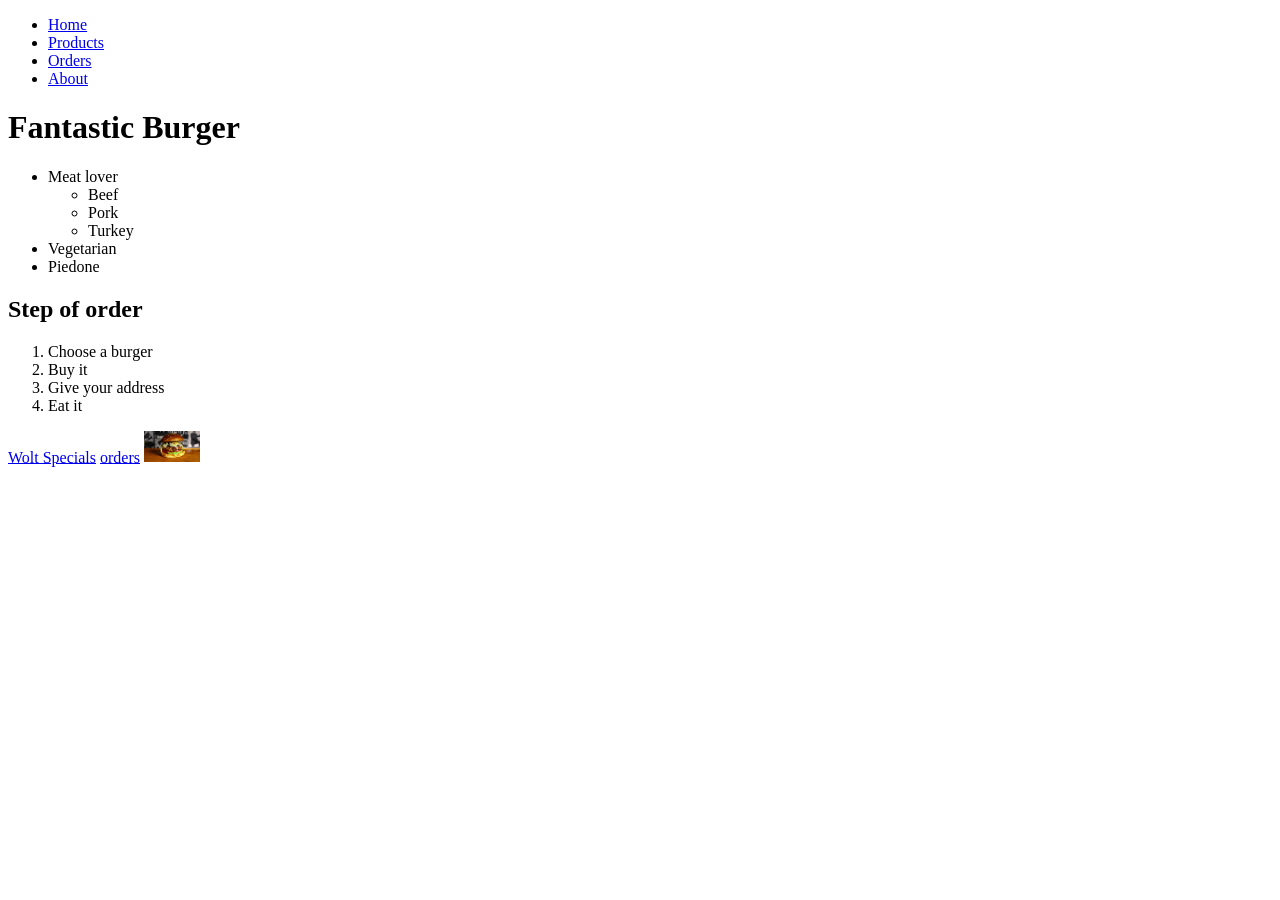
<file: index.html>
<!DOCTYPE html>
<html lang="en">

<head>
    <meta charset="UTF-8">
    <meta name="viewport" content="width=device-width, initial-scale=1.0">
    <title>Egy szuper oldal</title>
</head>

<body>
    <ul>
        <li>
            <a href="/">Home</a>
        </li>
        <li>
            <a href="/pages/Products.html">Products</a>
        </li>
        <li>
            <a href="/pages/orders.html">Orders</a>
        </li>
        <li>
            <a href="/about.html">About</a>
        </li>
    </ul>
    <h1>Fantastic Burger</h1>
    <ul>
        <li>Meat lover
            <ul>
                <li>Beef</li>
                <li>Pork</li>
                <li>Turkey</li>
            </ul>
        </li>

        <li>Vegetarian </li>
        <li>Piedone</li>
    </ul>

    <h2>Step of order</h2>
    <ol>
        <li>Choose a burger</li>
        <li>Buy it</li>
        <li>Give your address</li>
        <li>Eat it</li>
    </ol>

    <a href="https://wolt.com/hu/hun/budapest/restaurant/rock-burger">Wolt Specials</a>
    <a href="pages/orders.html">orders</a>
    <a target="blank" href="https://wolt.com/hu/hun/budapest/restaurant/rock-burger"><img width="56"
            src="img/burger.jpg" alt="Tasty burger"></a>


</body>

</html>
</file>
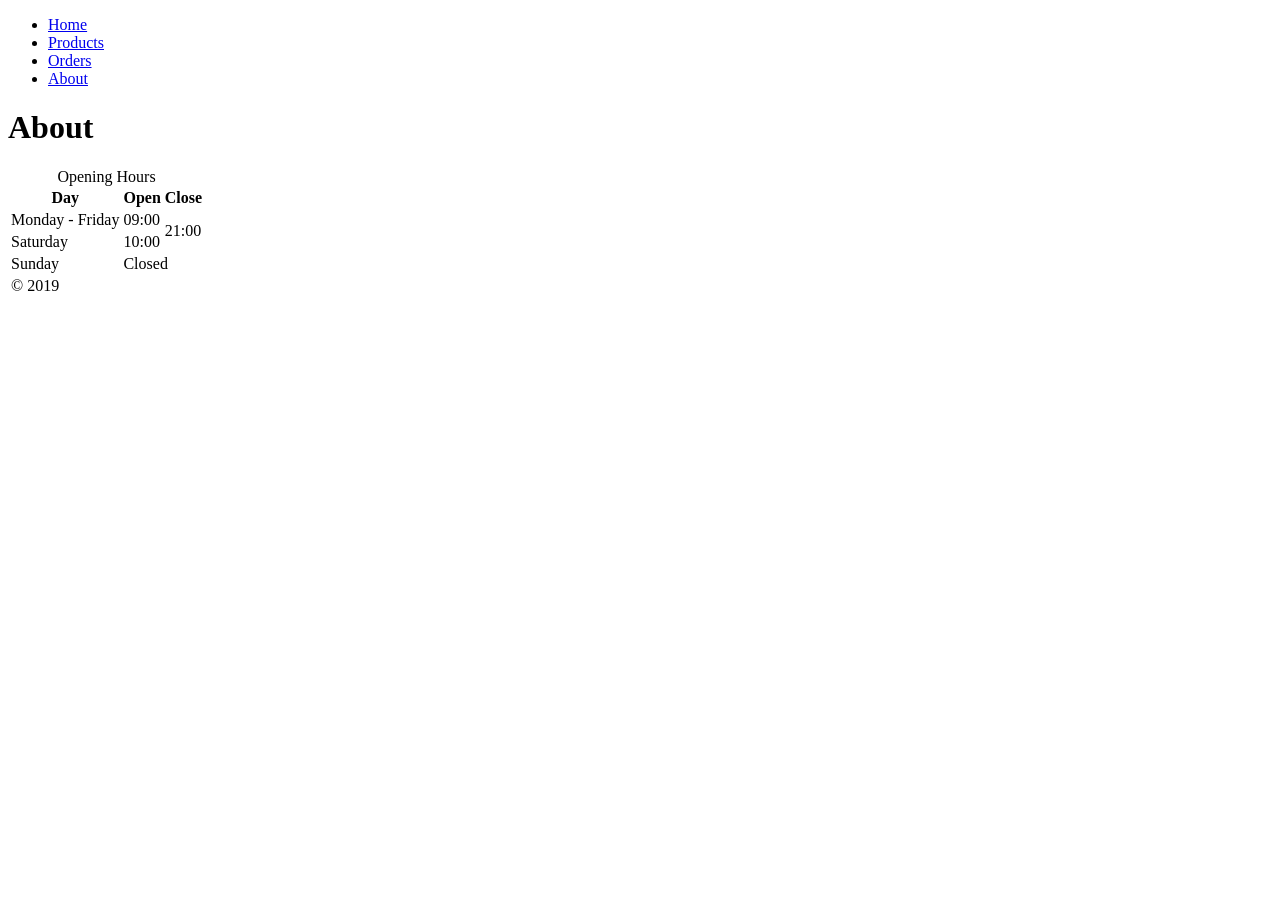
<file: about.html>
<!DOCTYPE html>
<html lang="en">

<head>
    <meta charset="UTF-8">
    <meta name="viewport" content="width=<device-width>, initial-scale=1.0">
    <title>Document</title>
</head>

<body>
    <ul>
        <li>
            <a href="/">Home</a>
        </li>
        <li>
            <a href="/pages/Products.html">Products</a>
        </li>
        <li>
            <a href="/pages/orders.html">Orders</a>
        </li>
        <li>
            <a href="/about.html">About</a>
        </li>
    </ul>
    <h1>About</h1>

    <table>
        <caption>Opening Hours</caption>
        <thead>
            <tr>
                <th>Day</th>
                <th>Open</th>
                <th>Close</th>
            </tr>
        </thead>
        <tbody>
            <tr>
                <td>Monday - Friday</td>
                <td>09:00</td>
                <td rowspan="2">21:00</td>
            </tr>
            <tr>
                <td>Saturday</td>
                <td>10:00</td>
                
            </tr>
            <tr>
                <td>Sunday</td>
                <td colspan="2">Closed</td>
            </tr>
        </tbody>
        <tfoot>
            <tr>
                <td colspan="3">
                    &copy; 2019
                </td>
            </tr>
        </tfoot>
    </table>

</body>

</html>
</file>
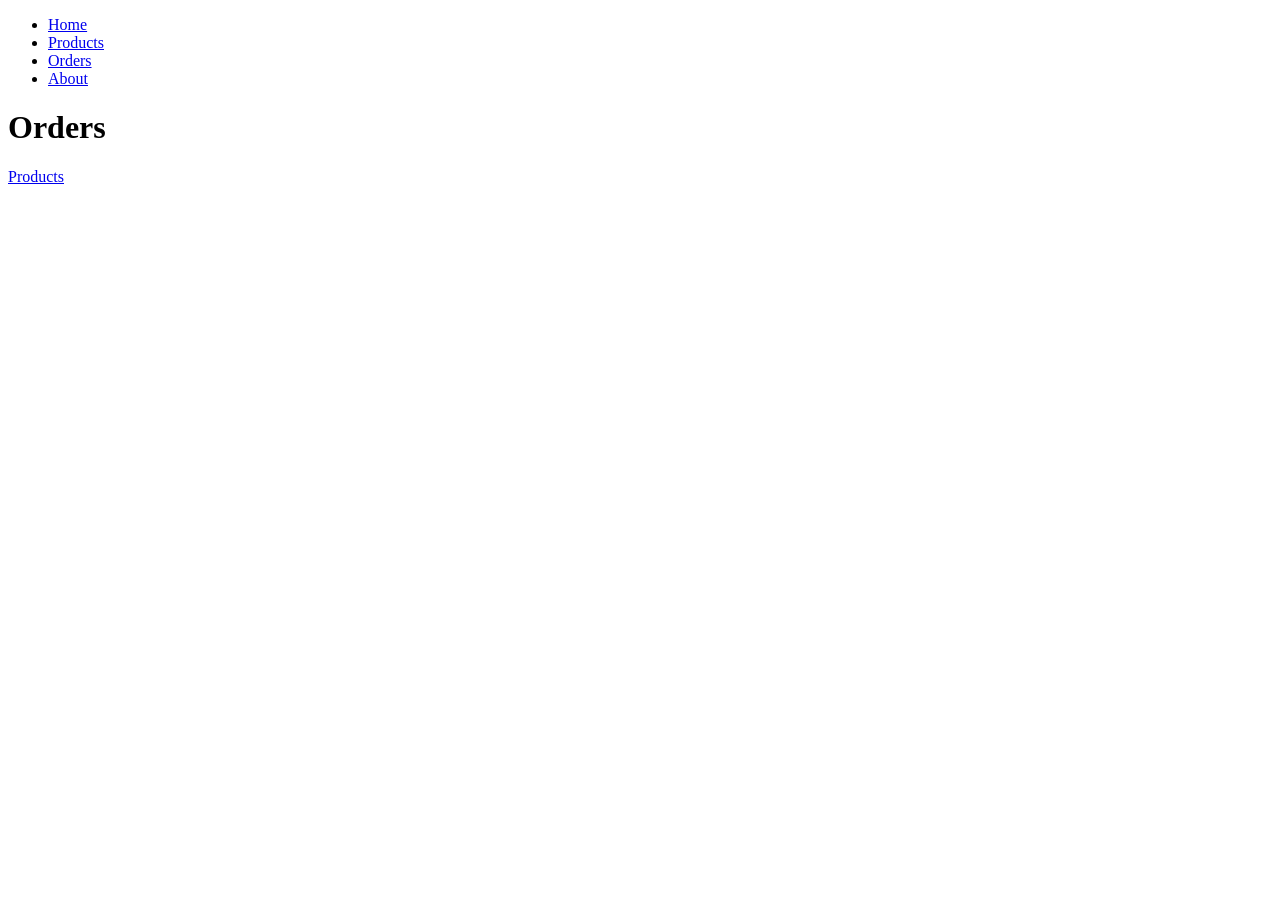
<file: pages/orders.html>
<!DOCTYPE html>
<html lang="en">

<head>
    <meta charset="UTF-8">
    <meta name="viewport" content="width=device-width, initial-scale=1.0">
    <title>Document</title>
</head>

<body>
    <ul>
        <li>
            <a href="/">Home</a>
        </li>
        <li>
            <a href="/pages/Products.html">Products</a>
        </li>
        <li>
            <a href="/pages/orders.html">Orders</a>
        </li>
        <li>
            <a href="/about.html">About</a>
        </li>
    </ul>
    <h1>Orders

    </h1>
    <a href="/pages/Products.html">Products</a>
</body>

</html>
</file>
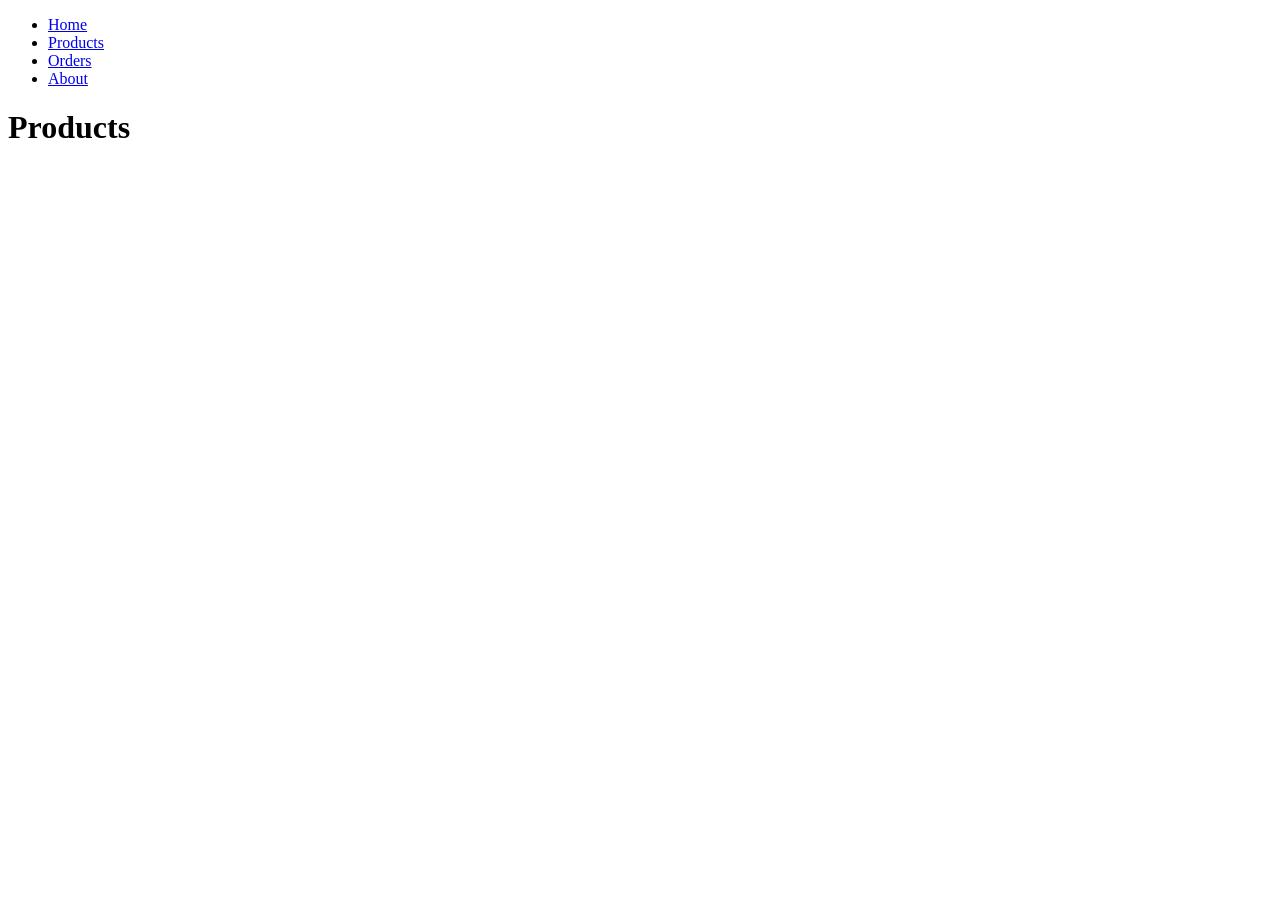
<file: pages/Products.html>
<!DOCTYPE html>
<html lang="en">

<head>
    <meta charset="UTF-8">
    <meta name="viewport" content="width=device-width, initial-scale=1.0">
    <title>Document</title>
</head>

<body>
    <ul>
        <li>
            <a href="/">Home</a>
        </li>
        <li>
            <a href="/pages/Products.html">Products</a>
        </li>
        <li>
            <a href="/pages/orders.html">Orders</a>
        </li>
        <li>
            <a href="/about.html">About</a>
        </li>
    </ul>
    <h1>Products</h1>
</body>

</html>
</file>
